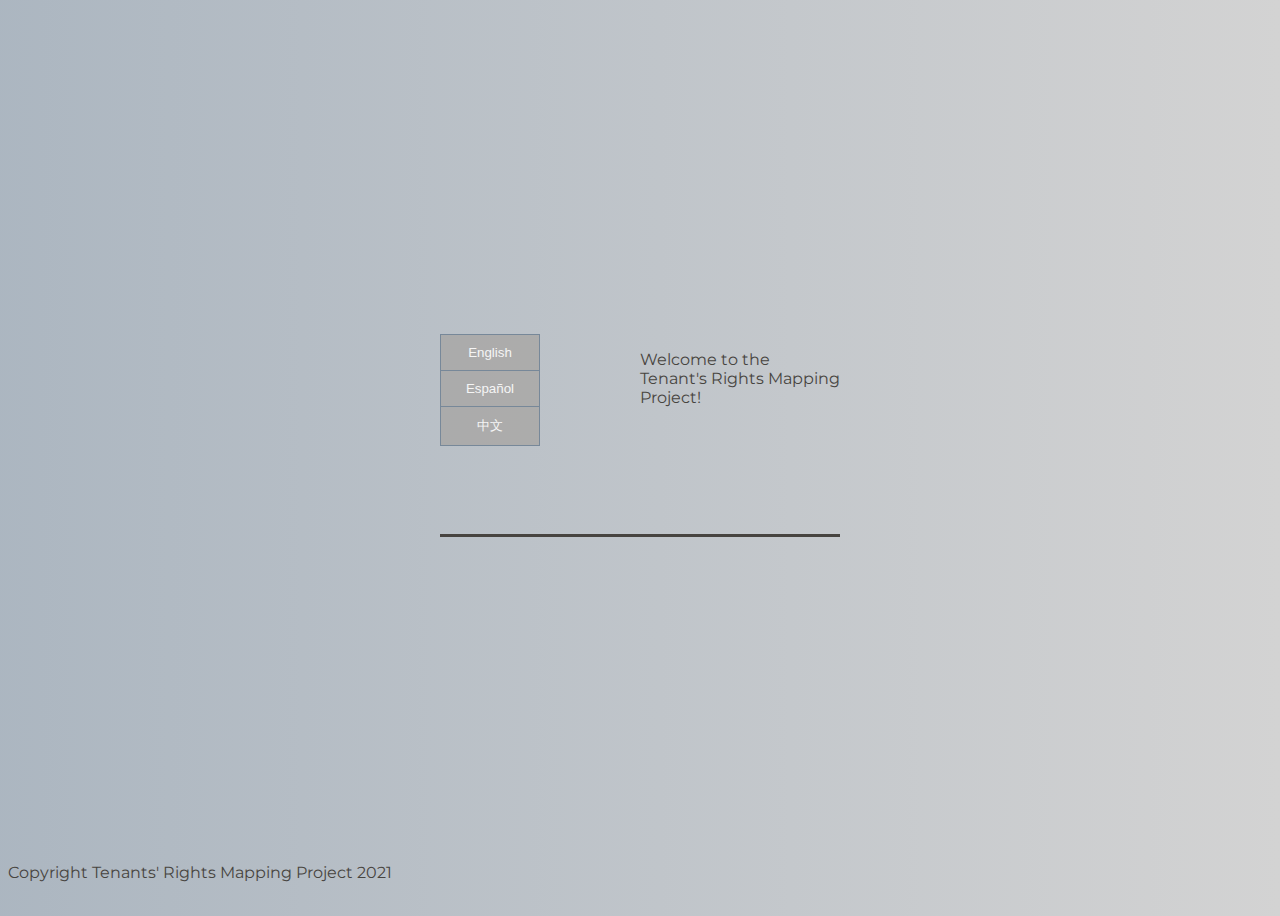
<file: landing_page.html>
<!DOCTYPE html>
<html>
    <head>
        <title>Tenants' Rights Mapping Project</title>
        <meta charset="utf-8" />
        <link rel="shortcut icon" href="#">
        <link rel="stylesheet" href="styles/style_landing.css">

        <!--font family-->
        <link rel="preconnect" href="https://fonts.gstatic.com">
        <link href="https://fonts.googleapis.com/css2?family=Montserrat&display=swap" rel="stylesheet">
    </head>
    
    <body>
        <div class="box">
            <div class="btn-group">
                <button>English</button>
                <button>Español</button>
                <button>中文</button>
            </div>
            <div class="description">
                <p>
                    Welcome to the <a href="index.html">Tenant's Rights Mapping Project!</a>
                </p>
            </div>
        </div>
        <footer>Copyright Tenants' Rights Mapping Project 2021
        </footer>
    </body>
</html>
</file>
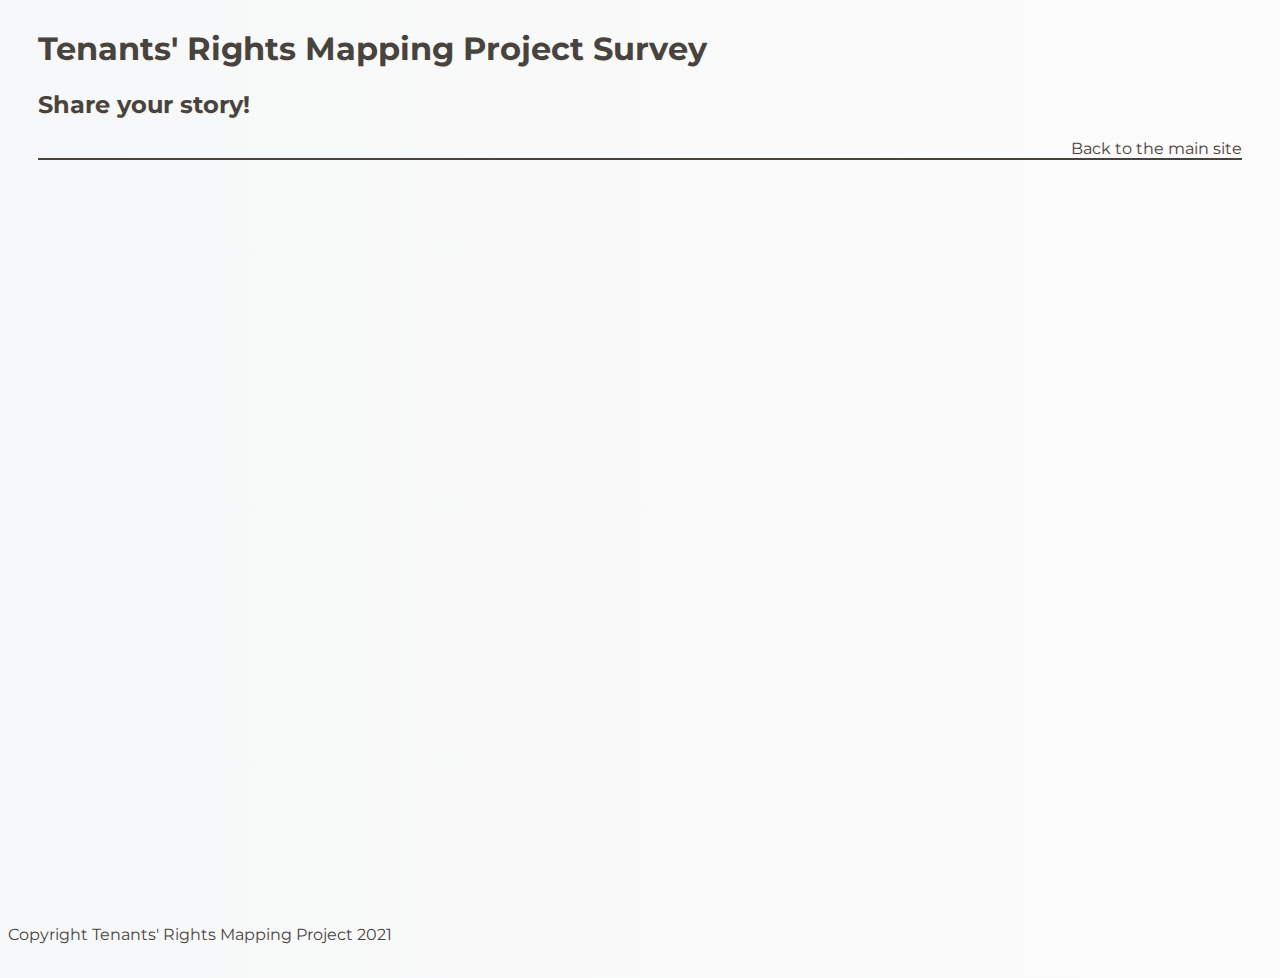
<file: survey.html>
<!DOCTYPE html>
<html>
    <head>
        <title>Tenants' Rights Mapping Project</title>
        <meta charset="utf-8" />
        <link rel="shortcut icon" href="#">
        <link rel="stylesheet" href="styles/style_survey.css">

        <!--font family-->
        <link rel="preconnect" href="https://fonts.gstatic.com">
        <link href="https://fonts.googleapis.com/css2?family=Montserrat&display=swap" rel="stylesheet">
    </head>
    
    <body>
        <header>
            <h1>Tenants' Rights Mapping Project Survey</h1>
            <h2>Share your story!</h2>
            <div id="google_translate_element"></div>

            <script type="text/javascript">
            function googleTranslateElementInit() {
            new google.translate.TranslateElement({pageLanguage: 'en',layout: google.translate.TranslateElement.InlineLayout.HORIZONTAL}, 'google_translate_element');
            }
            </script>
             <script type="text/javascript" src="//translate.google.com/translate_a/element.js?cb=googleTranslateElementInit"></script>
            <a href="index.html" id="home">Back to the main site</a>
        </header>
        <div id="survey">
            <iframe src="https://docs.google.com/forms/d/e/1FAIpQLSfKtoc5vgzuvM-dDYoSbvxNatD3yiMOd-MXH_ue4AuE1Qh4Fg/viewform?embedded=true" width="640" height="721" frameborder="0" marginheight="0" marginwidth="0">Loading…</iframe>
        </div>
        <footer>Copyright Tenants' Rights Mapping Project 2021
        </footer>
    </body>
</html>
</file>
<file: styles/style_landing.css>
body{
    font-family: 'Montserrat', sans-serif;
    display:grid;
    grid-template-areas: 
    "main"
    "footer";
    grid-template-columns: 1fr;
    grid-template-rows: 95vh 5vh;
    color: #474440;
    background-image: linear-gradient(to right, rgba(119, 136, 153, 0.61), lightgrey);
}
/*LINK STYLES*/
a{
  color:#474440;
}
a:link{
  text-decoration: none;
}
a:visited{
  text-decoration: none;
}
a:hover{
  text-decoration: none;
  background-color:lightgrey;
}
a:active{
  text-decoration: none;
}
/*BUTTON STYLES*/
.btn-group button {
    background-color: #968e856c; /* Green background */
    border: 1px solid lightslategray; /* Green border */
    color: whitesmoke; /* White text */
    padding: 10px 24px; /* Some padding */
    cursor: pointer; /* Pointer/hand icon */
    width: 50%; /* Set a width if needed */
    display: block; /* Make the buttons appear below each other */
  }
  
  .btn-group button:not(:last-child) {
    border-bottom: none; /* Prevent double borders */
  }
  /* Add a background color on hover */
  .btn-group button:hover {
    background-color: #474440;
  }
/*CENTER-ING STYLES -- FLEXBOX*/
  .box {
    display: flex;
    align-items: center;
    justify-content: center;
  }
  
  .box div {
    width: 200px;
    height: 200px;
    border-bottom: 3px solid #474440;
  }
</file>
<file: styles/style_survey.css>
body{
    font-family: 'Montserrat', sans-serif;
    display:grid;
    grid-template-areas: 
    "header"
    "survey"
    "footer";
    grid-template-columns: 1fr;
    grid-template-rows: auto 85vh 5vh;
    background-image: linear-gradient(to right, rgba(119, 136, 153, 0.062), rgba(211, 211, 211, 0.068));

}

header{
    margin-left: 30px;
    margin-right: 30px;
    grid-area: header;
    color: #474440;
    text-shadow: 1px 1px linen;
    border-bottom: 2px solid #474440;
}
#home{
    float:right;
}
a{
    color:#474440;
}

a:link{
    text-decoration: none;
}
a:visited{
    text-decoration: none;
}
a:hover{
    text-decoration: none;
    background-color:lightgrey;
}
a:active{
    text-decoration: none;
}
#survey {
    border-radius: .5em;
    padding: .3em;
    grid-area: survey;
    overflow: hidden;
    /* 16:9 aspect ratio */
    padding-top: 0%;
    position: relative;
}
#survey iframe {
    border: 0;
    height: 100%;
    left: 0;
    position: absolute;
    top: 0;
    width: 100%;
 }
 footer{
     grid-area: footer;
     color: #474440;
 }
</file>
